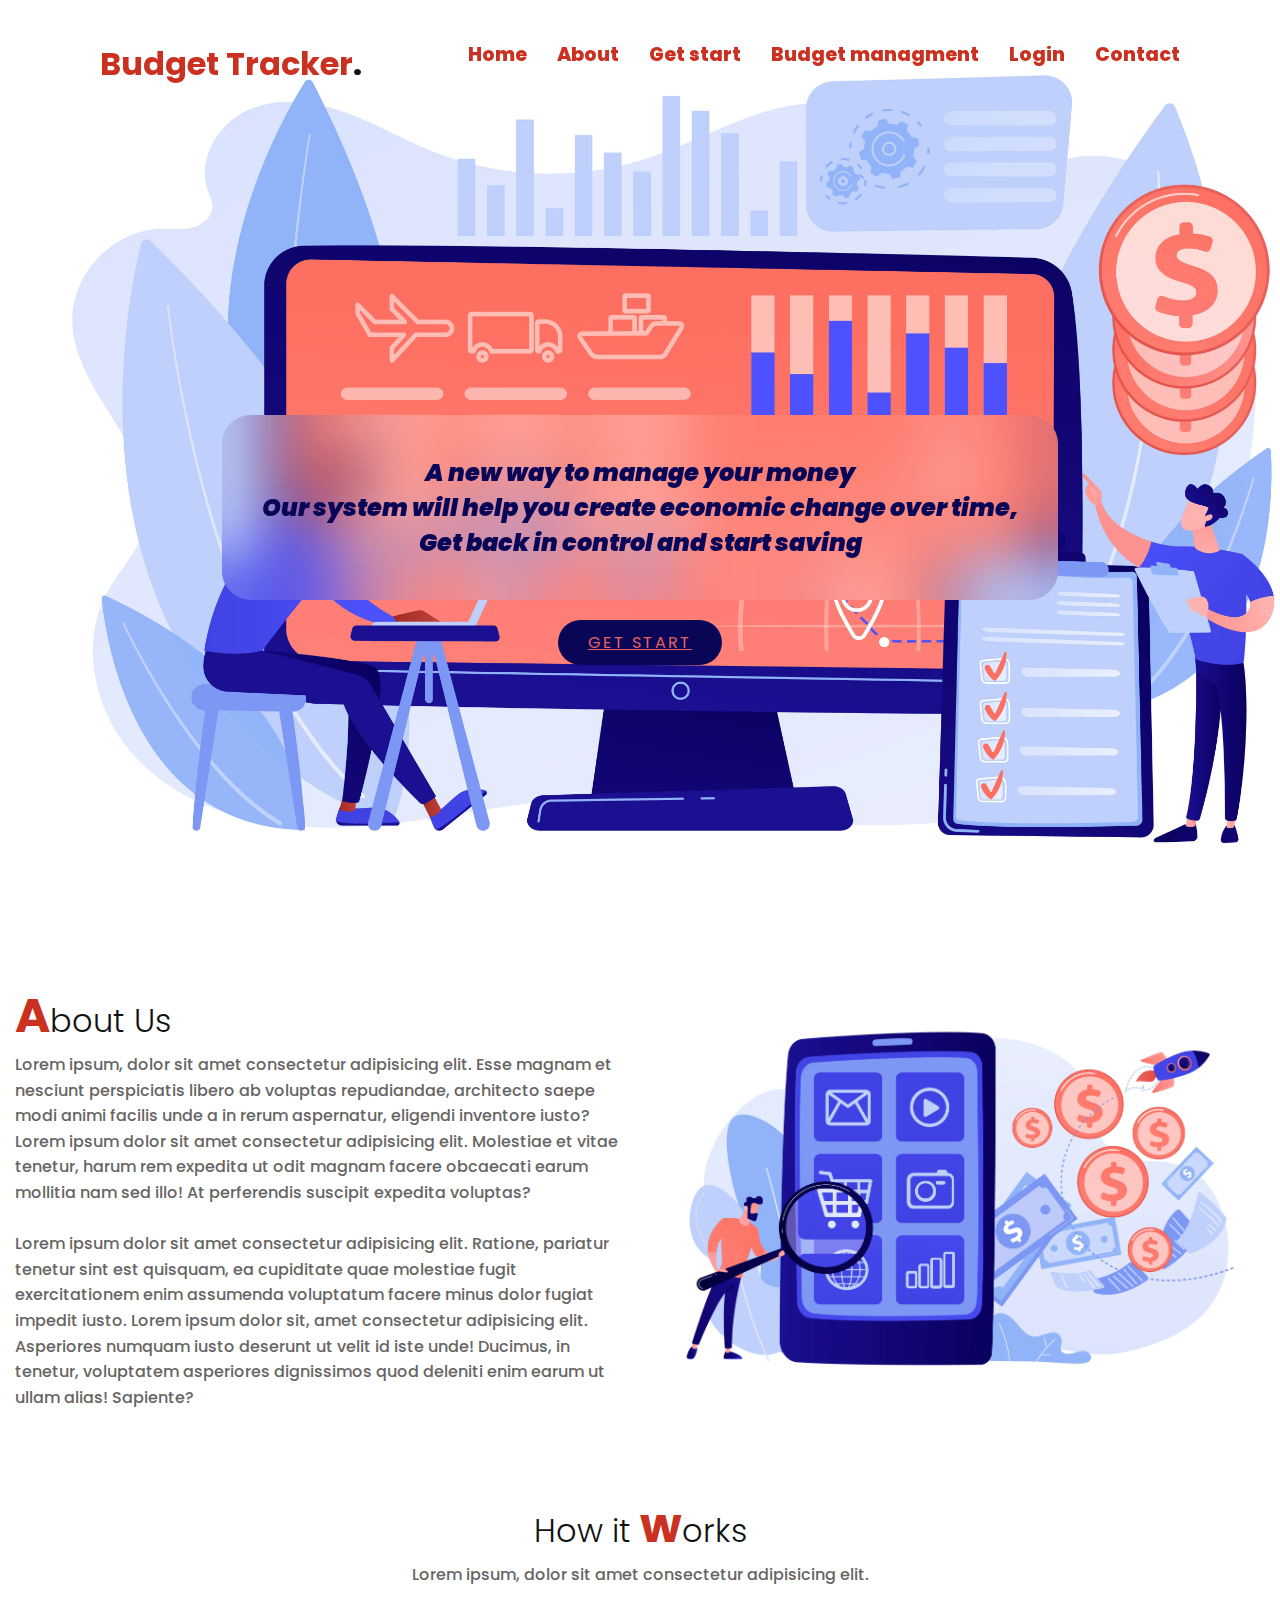
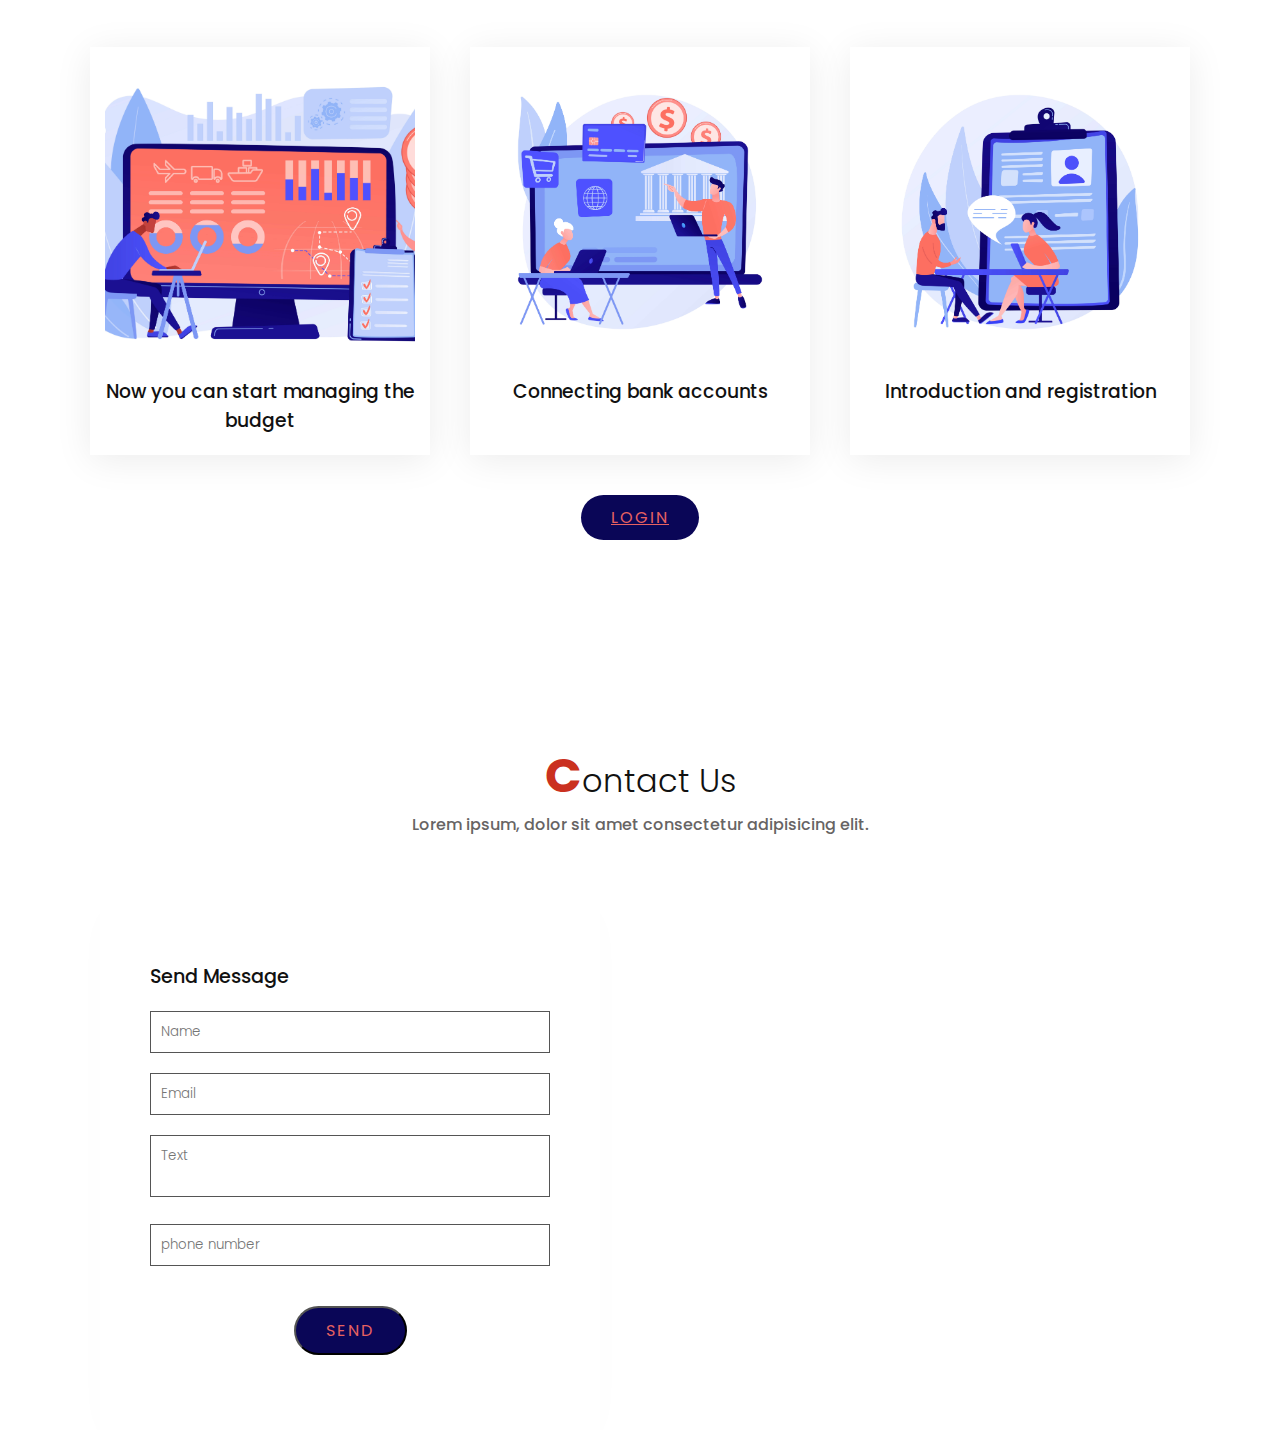
<file: Budget management system/index.html>
<!DOCTYPE html>
<html>
  <head>
    <title>Budget Management</title>
    <script type="module" src="codefiles/script.js" defer></script>
    <link rel="stylesheet" href="home.css" />
    <link rel="website icon" type="png" href="imagess/coin (2).png" />
    <link
      href="https://fonts.googleapis.com/css2?family=Anton&family=Coming+Soon&family=Poppins:wght@300;900&display=swap"
      rel="stylesheet"
    />
  </head>
  <body>
    <header>
      <a href="#" class="logo">Budget Tracker<span>.</span></a>
      <ul class="navigation">
        <li><a href="#banner">Home</a></li>
        <li><a href="#about">About</a></li>
        <li><a href="#menu">Get start</a></li>
        <li><a href="addAnddelete.html">Budget managment</a></li>
        <li><a href="login.html">Login</a></li>
        <li><a href="#contact">Contact</a></li>
      </ul>
    </header>
    <section class="banner" id="banner">
      <div class="content">
        <p class="titleone">
          A new way to manage your money<br />
          Our system will help you create economic change over time,<br />
          Get back in control and start saving
        </p>
        <a href="#menu" class="btn">Get start</a>
      </div>
    </section>

    <section class="about" id="about">
      <div class="row">
        <div class="col50">
          <h2 class="titleText"><span>A</span>bout Us</h2>
          <p>
            Lorem ipsum, dolor sit amet consectetur adipisicing elit. Esse
            magnam et nesciunt perspiciatis libero ab voluptas repudiandae,
            architecto saepe modi animi facilis unde a in rerum aspernatur,
            eligendi inventore iusto? Lorem ipsum dolor sit amet consectetur
            adipisicing elit. Molestiae et vitae tenetur, harum rem expedita ut
            odit magnam facere obcaecati earum mollitia nam sed illo! At
            perferendis suscipit expedita voluptas? <br />
            <br />
            Lorem ipsum dolor sit amet consectetur adipisicing elit. Ratione,
            pariatur tenetur sint est quisquam, ea cupiditate quae molestiae
            fugit exercitationem enim assumenda voluptatum facere minus dolor
            fugiat impedit iusto. Lorem ipsum dolor sit, amet consectetur
            adipisicing elit. Asperiores numquam iusto deserunt ut velit id iste
            unde! Ducimus, in tenetur, voluptatem asperiores dignissimos quod
            deleniti enim earum ut ullam alias! Sapiente?
          </p>
        </div>
        <div class="col50">
          <div class="imgBx">
            <img src="imagess/aboutimg.jpg" />
          </div>
        </div>
      </div>
    </section>

    <secction class="menu" id="menu">
      <div class="title">
        <h2 class="titleText">How it <span>w</span>orks</h2>
        <p>Lorem ipsum, dolor sit amet consectetur adipisicing elit.</p>
      </div>
      <div class="content">
        <div class="box">
          <div class="imgBx">
            <img src="imagess/sign1.jpg" />
          </div>
          <div class="text">
            <h3>Introduction and registration</h3>
          </div>
        </div>
        <div class="box">
          <div class="imgBx">
            <img src="imagess/sign2.jpg" />
          </div>
          <div class="text">
            <h3>Connecting bank accounts</h3>
          </div>
        </div>
        <div class="box">
          <div class="imgBx">
            <img src="imagess/sign3.jpg" />
          </div>
          <div class="text">
            <h3>Now you can start managing the budget</h3>
          </div>
        </div>
      </div>
      <div class="title">
        <a href="login.html" class="btn">Login</a>
      </div>
    </secction>

    <section class="contact" id="contact">
      <div class="title">
        <h2 class="titleText"><span>C</span>ontact Us</h2>
        <p>Lorem ipsum, dolor sit amet consectetur adipisicing elit.</p>
      </div>

      <div class="contactForm">
        <h3>Send Message</h3>
        <div class="inputBox">
          <input type="text" placeholder="Name" />
        </div>
        <div class="inputBox">
          <input type="text" placeholder="Email" />
        </div>
        <div class="inputBox">
          <textarea placeholder="Text"></textarea>
        </div>
        <div class="inputBox">
          <input type="number" placeholder="phone number" />
        </div>
        <div class="title">
          <button class="btn">SEND</button>
        </div>
      </div>
    </section>
  </body>
</html>
</file>
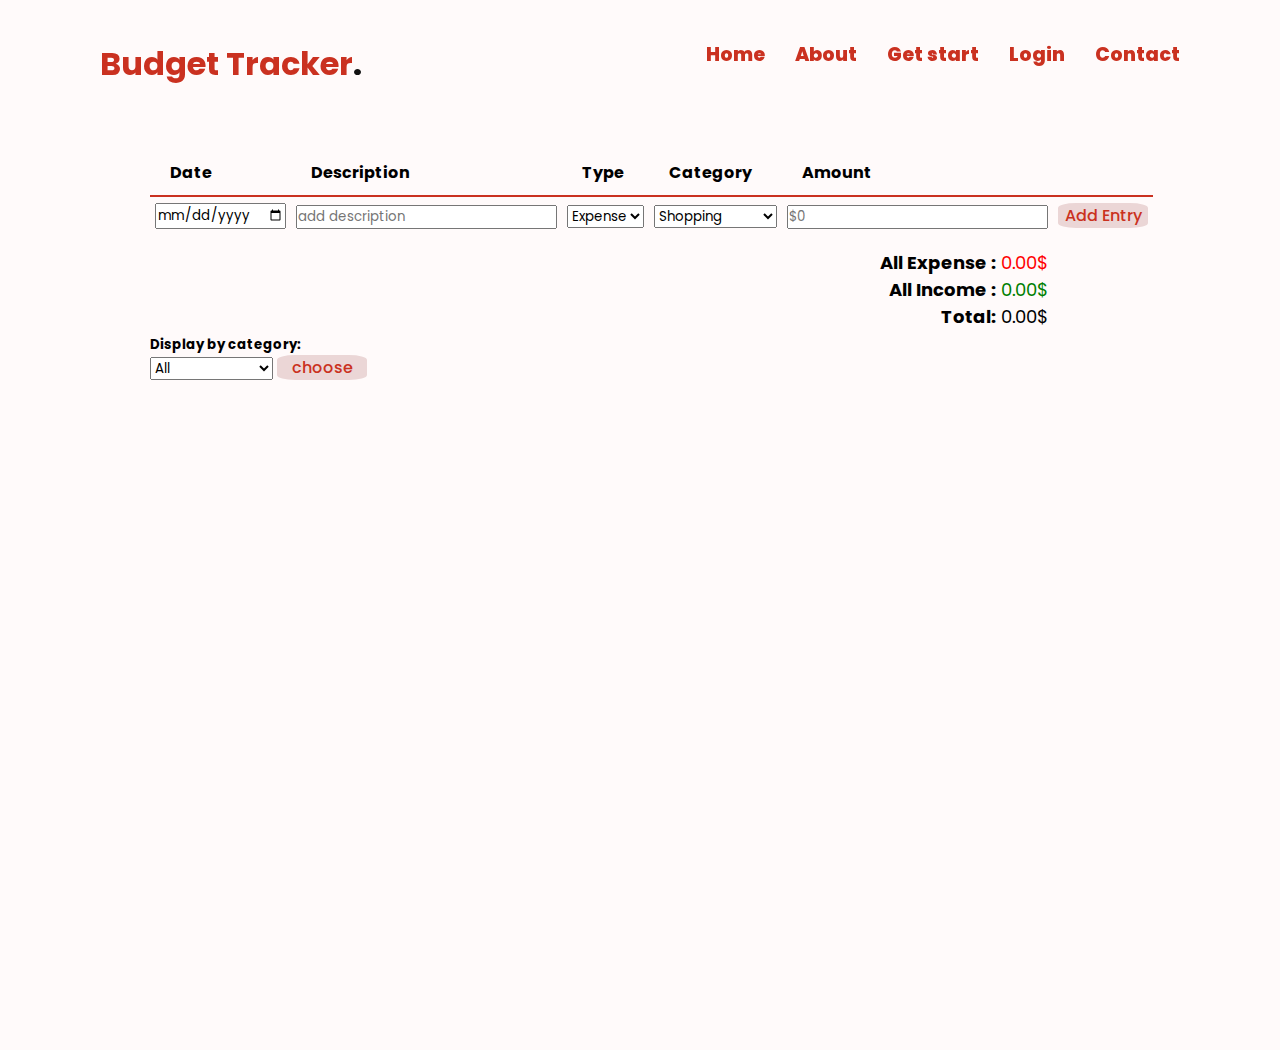
<file: Budget management system/addAnddelete.html>
<!DOCTYPE html>
<html>
  <head>
    <title>Budget mangment</title>
    <script type="module" src="codefiles/addAnddelete.js" defer></script>
   
    <link
      href="https://fonts.googleapis.com/css2?family=Anton&family=Coming+Soon&family=Poppins:wght@300;900&display=swap"
      rel="stylesheet"
    />
    <link rel="stylesheet" href="stylefiles/budgetstyle.css" />
  </head>
  <body>
    <header>
      <a href="#" class="logo">Budget Tracker<span>.</span></a>
      <ul class="navigation">
        <li><a href="index.html">Home</a></li>
        <li><a href="index.html">About</a></li>
        <li><a href="index.html">Get start</a></li>
        <li><a href="login.html">Login</a></li>
        <li><a href="index.html">Contact</a></li>
      </ul>
    </header>

    <div class="app">
      <table class="budget-tracker">
        <thead>
          <tr>
            <th>Date</th>
            <th>Description</th>
            <th>Type</th>
            <th>Category</th>
            <th>Amount</th>

            <th></th>
          </tr>
        </thead>
        <tbody class="entries">
          <tr>
            <td>
              <input id="input-date" type="date" />
            </td>
            <td>
              <input
                id="input-description"
                type="text"
                placeholder="add description"
              />
            </td>
            <td>
              <select id="input-type">
                <option value="expense">Expense</option>
                <option value="income">Income</option>
              </select>
            </td>
            <td>
              <select id="input-category">
                <option value="shopping">Shopping</option>
                <option value="transportation">Transportation</option>
                <option value="entertainment">Entertainment</option>
                <option value="food">Food</option>
                <option value="other">Other</option>
              </select>
            </td>
            <td>
              <input type="number" id="input-amount" placeholder="$0" />
            </td>
            <td colspan="5" class="controls">
              <button type="button" id="new-entry">Add Entry</button>
            </td>
           
          </tr>
        </tbody>
        <tbody>
          <tr>
            <td colspan="5" class="controls">
              <div id="msg"></div>
              <div id="msg1"></div>
            </td>
          </tr>
        </tbody>
        <tfoot>
          <tr>
            <td colspan="5" class="summary">
              <strong>All Expense :</strong>
              <span id="totalEx">0.00$</span> <br />
              <strong>All Income :</strong>
              <span id="totalIn">0.00$</span> <br />
              <strong>Total:</strong>
              <span id="total">0.00$</span>
            </td>
          </tr>
        </tfoot>
      </table>
      <h5>Display by category:</h5>
      <select name="optionList" id="optionList">
        <option value="All">All</option>
        <option value="shopping">Shopping</option>
        <option value="transportation">Transportation</option>
        <option value="entertainment">Entertainment</option>
        <option value="food">Food</option>
        <option value="other">Other</option>
      </select>
      <button id="chooseBtn">choose</button>
    </div>
    
    <div id="container"></div>
  </body>
</html>
</file>
<file: Budget management system/home.css>
* {
  margin: 0;
  padding: 0;
  box-sizing: border-box;
  scroll-behavior: smooth;
  font-family: "Poppins", sans-serif;
}

p {
  font-weight: 500;
  color: #676464;
}

/* section - BANNER */
.banner {
  position: relative;
  width: 100%;
  min-height: 100vh;
  display: flex;
  justify-content: center;
  align-items: center;
  background: url(imagess/homepage.jpg);
  background-size: cover;
}

.banner .content {
  max-width: 900px;
  text-align: center;
}

.banner .content .titleone {
  font-size: 1.5em;
  margin-top: 20vh;
  font-weight: 900;
  font-style: italic;
  border-radius: 1.8rem;
  background-color: #ffffff10;
  backdrop-filter: blur(30px);
  -webkit-backdrop-filter: blur(30px);
}

.banner .content h2 {
  font-size: 4.5em;
  color: #e76161;
}

.banner .content p {
  font-size: 1em;
  color: #0a0657;
  font-weight: 1000;
  padding: 40px;
}

.btn {
  font-size: 1em;
  color: #e76161;
  background-color: #0a0657;
  border-radius: 25px;
  display: inline-block;
  padding: 10px 30px;
  margin-top: 20px;
  text-transform: uppercase;
  letter-spacing: 2px;
  transition: 0.5s;
}

.btn:hover {
  letter-spacing: 6px;
}

@media screen and (max-width: 768px) {
  /* Styles for screens smaller than 768px */
  .banner .content .titleone {
    font-size: 1.2em;
    margin-top: 10vh;
    padding: 10px;
  }

  .banner .content h2 {
    font-size: 3em;
  }

  .banner .content p {
    font-size: 0.8em;
  }

  .btn {
    font-size: 1.2em;
    padding: 10px 20px;
    margin-top: 20px;
  }
}

header {
  position: fixed;
  display: flex;
  top: 0;
  left: 0;
  width: 100%;
  padding: 40px 100px;
  z-index: 10000;
  justify-content: space-between;
  transition: 0.5s;
}
header.sticky {
  background: #fff;
  padding: 10px 100px;
  box-shadow: 0 5px 20px rgba(0, 0, 0, 0.05);
}
header .logo {
  color: rgb(202, 49, 32);
  font-weight: 700;
  font-size: 2em;
  text-decoration: none;
}
header.sticky .logo {
  color: rgb(202, 49, 32);
}
header .logo span {
  color: #111;
}
header .navigation {
  position: relative;
  display: flex;
}
header .navigation li {
  list-style: none;
  margin-left: 30px;
}
header .navigation li a {
  text-decoration: none;
  color: rgb(202, 49, 32);
  font-weight: 800;
  font-size: 1.2em;
}
header.sticky .navigation li a {
  color: #111;
}
header.sticky .navigation li a:hover {
  color: rgb(202, 49, 32);
}

/* all section  */
section {
  padding: 100px;
}

/* Responsive styles for the "About Us" section */
.about {
  padding: 80px 0;
}

.about .row {
  display: flex;
  flex-wrap: wrap;
  align-items: center;
  justify-content: space-between;
}

.about .col50 {
  width: 50%;
  padding: 0 15px;
}
.titleText {
  color: #111;
  font-size: 2em;
  font-weight: 300;
}

.about .titleText span {
  color: rgb(202, 49, 32);
  font-weight: 700;
  font-size: 1.5em;
}

.about p {
  line-height: 1.6;
}

.about .imgBx {
  width: 100%;
  max-width: 100%;
  height: auto;
}
.row .col50 .imgBx img {
  top: 0;
  left: 0;
  width: 100%;
  height: 100%;
  object-fit: cover;
}

@media screen and (max-width: 900px) {
  /* Styles for screens smaller than 768px */
  .about .row {
    flex-direction: column;
  }

  .about .col50 {
    width: 100%;
    margin-bottom: 30px;
  }

  .about .imgBx {
    max-width: 100%;
  }
}

/* section - how it works */
.title {
  width: 100%;
  display: flex;
  justify-content: center;
  align-items: center;
  flex-direction: column;
}
.titleText span {
  color: rgb(202, 49, 32);
  font-weight: 700;
  font-size: 1.5em;
}

.menu .content {
  display: flex;
  justify-content: center;
  flex-direction: row-reverse;
  flex-wrap: wrap;
  margin-top: 40px;
}
.menu .content .box {
  width: 340px;
  margin: 20px;
  border: 15px solid#fff;
  box-shadow: 0 5px 35px rgba(0, 0, 0, 0.08);
}
.menu .content .box .imgBx {
  position: relative;
  width: 100%;
  height: 300px;
}
.menu .content .box .imgBx img {
  position: absolute;
  top: 0;
  left: 0;
  width: 100%;
  height: 100%;
  object-fit: cover;
}
.menu .content .box .text {
  padding: 15px 0 5px;
}
.menu .content .box .text h3 {
  font-weight: 500;
  color: #111;
  text-align: center;
}

/* contact form */
.contact {
  height: 200px;
  width: auto;
  margin-top: 100px;
}

.contactForm {
  padding: 75px 50px;
  background: #fff;
  box-shadow: 0 15px 50px rgba(0, 0, 0, 0.01);
  max-width: 500px;
  margin-top: 50px;
}
.contactForm h3 {
  color: #111;
  font-size: 1.2em;
  margin-bottom: 20px;
  font-weight: 500;
}
.contactForm .inputBox {
  position: relative;
  width: 100%;
  margin-bottom: 20px;
}
.contactForm .inputBox input,
.contactForm .inputBox textarea {
  width: 100%;
  border: 1px solid#555;
  padding: 10px;
  color: #111;
  outline: none;
  font-weight: 300;
  resize: none;
}
</file>
<file: Budget management system/stylefiles/budgetstyle.css>
* {
  margin: 0;
  padding: 0;
  box-sizing: border-box;
  scroll-behavior: smooth;
  font-family: "Poppins", sans-serif;
}
body {
  min-height: 100vh;
  background-color: rgb(255, 250, 250);
}
header {
  position: fixed;
  display: flex;
  top: 0;
  left: 0;
  width: 100%;
  padding: 40px 100px;
  z-index: 10000;
  justify-content: space-between;
  transition: 0.5s;
}
header.sticky {
  background: #fff;
  padding: 10px 100px;
  box-shadow: 0 5px 20px rgba(0, 0, 0, 0.05);
}
header .logo {
  color: rgb(202, 49, 32);
  font-weight: 700;
  font-size: 2em;
  text-decoration: none;
}
header.sticky .logo {
  color: rgb(202, 49, 32);
}
header .logo span {
  color: #111;
}
header .navigation {
  position: relative;
  display: flex;
}
header .navigation li {
  list-style: none;
  margin-left: 30px;
}
header .navigation li a {
  text-decoration: none;
  color: rgb(202, 49, 32);
  font-weight: 800;
  font-size: 1.2em;
}
header.sticky .navigation li a {
  color: #111;
}
header.sticky .navigation li a:hover {
  color: rgb(202, 49, 32);
}

.app {
  margin: 150px;
}

.budget-tracker {
  border-collapse: collapse;
  min-width: 750px;
}

.budget-tracker th {
  text-align: left;
  padding: 10px 20px;
  border-bottom: 2px solid rgb(202, 49, 32);
}

.budget-tracker td {
  padding: 5px;
}

.input #delete-entry {
  height: 30px;
  font-size: 13px;
  padding: 0 10px;
  margin: 0;
  box-sizing: border-box;
}

.input {
  border: 1px solid rgb(147, 137, 136);
  border-radius: 5px;
  outline: none;
}

.input:focus {
  border-color: rgb(202, 49, 32);
}

#new-entry {
  display: flex;
  align-items: center;
  justify-content: center;
  width: 90px;
  background: #ebd6d6;
  color: rgb(202, 49, 32);
  border: none;
  border-radius: 20%;
  outline: none;
  cursor: pointer;
  font-weight: 500;
  font-size: 1rem;
}
#new-entry:hover {
  background: #efbcbc;
}
#chooseBtn {
  width: 90px;
  background: #ebd6d6;
  color: rgb(202, 49, 32);
  border: none;
  border-radius: 20%;
  outline: none;
  cursor: pointer;
  font-weight: 500;
  font-size: 1rem;
}
#chooseBtn:hover {
  background: #efbcbc;
}

.controls,
.summary {
  text-align: right;
  font-size: 18px;
}

#container {
  padding: 20px;
  width: 100%;
  display: flex;
  justify-content: space-between;
  flex-wrap: wrap;
  gap: 1rem;
}

#container .records {
  flex: 0 1 16rem;
}

.cardinner {
  background: #fff;
  border-radius: 5px;
  padding: 35px 20px;
  min-width: 50px;
  min-height: 80px;
  width: 100%;
  color: rgb(202, 49, 32);
  font-weight: 505;
  box-shadow: 0 4px 8px 0 rgba(0, 0, 0, 0.2), 0 6px 20px 0 rgba(0, 0, 0, 0.19);
}

.btn-1 {
  text-align: center;
  display: inline-block;
  padding: 15px 40px;
  border: 1px solid #fff;
  cursor: pointer;
  letter-spacing: 2px;
  position: relative;
  overflow: hidden;
  margin: 0 20px;
  border-radius: 30%;
  font-weight: 500;
  font-size: 17px;
}

.btn-1:before {
  content: "";
  position: absolute;
  height: 150px;
  width: 50px;
  background: #fc4444;
  left: -55px;
  top: -40px;
  transform: rotate(37deg);
  transition: all 0.3s;
  opacity: 0.3;
}

.btn-1:hover:before {
  left: 95%;
}

#totalIn {
  color: green;
}
#totalEx {
  color: red;
}

.welcomeName {
  position: absolute;
  float: left;
  transform: translate(1100px, -870px);
  width: 300px;
  margin: 150px 20px;
  font-family: "Arial Rounded MT Bold", "Helvetica Rounded", Arial, sans-serif;
  text-transform: uppercase;
  display: block;
  font-size: 50px;
  color: #f1ebe5;
  text-shadow: 0 8px 9px #c4b59d, 0px -2px 1px #fff;
  font-weight: bold;
  letter-spacing: -4px;
  text-align: center;
  background: linear-gradient(to bottom, #ece4d9 0%, rgb(202, 49, 32) 100%);
  position: absolute;

  border-radius: 20px;
}
</file>
